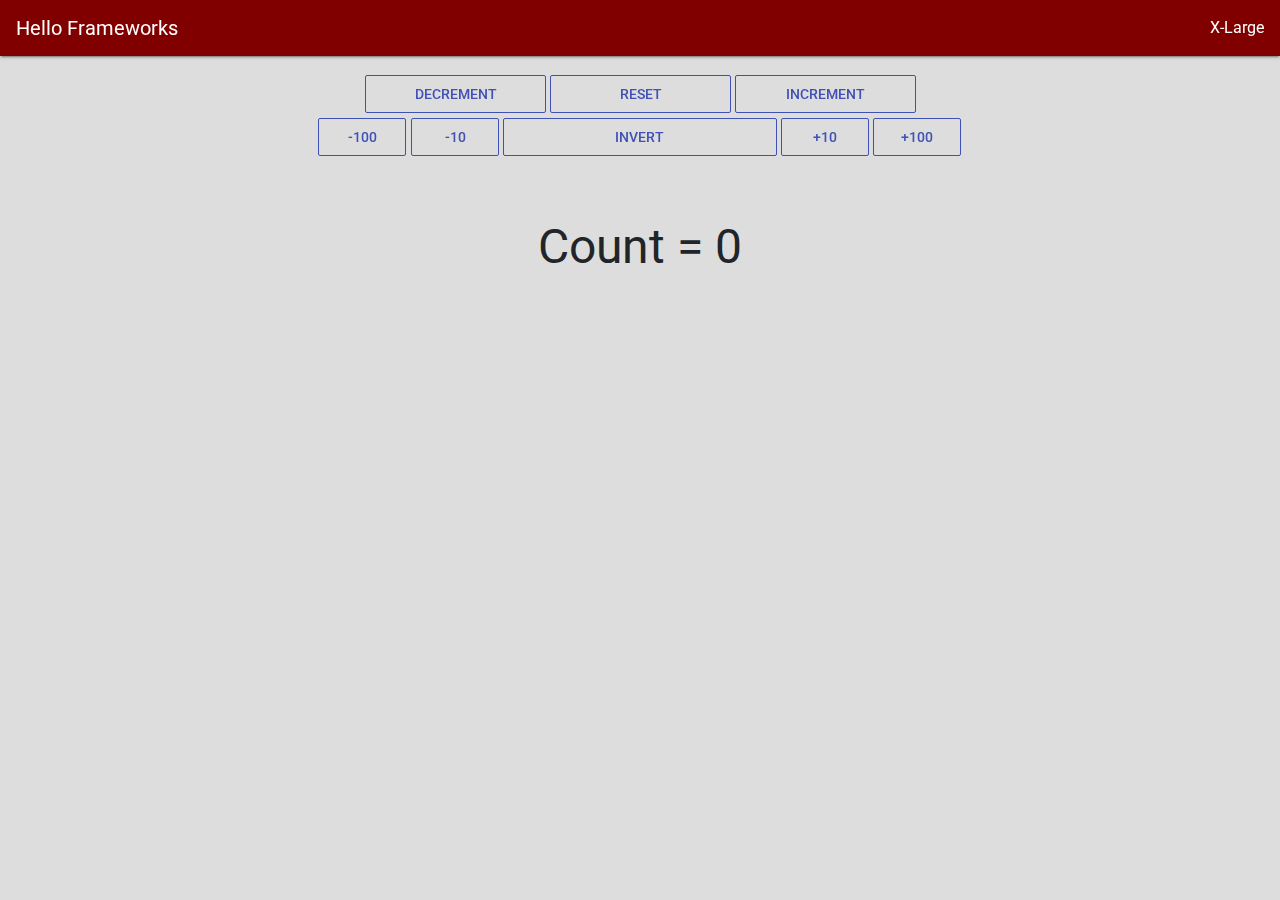
<file: public/index.html>
<!doctype html>
<html lang="en">

<head>
  <meta charset="utf-8">
  <meta name="viewport" content="width=device-width, initial-scale=1, shrink-to-fit=no">
  <link rel="stylesheet" href="https://fonts.googleapis.com/css?family=Roboto:300,400,500,700|Material+Icons">
  <link rel="stylesheet" href="styles/bootstrap-material-design.min.css">
  <link rel="stylesheet" href="styles/main.css">
  <title>Hello Frameworks</title>
</head>

<body>
  <nav class="navbar navbar-dark fixed-top">
    <a class="navbar-brand" href="#">Hello Frameworks</a>
    <div class="d-sm-none">X-Small</div>
    <div class="d-none d-sm-block d-md-none">Small</div>
    <div class="d-none d-md-block d-lg-none">Medium</div>
    <div class="d-none d-lg-block d-xl-none">Large</div>
    <div class="d-none d-xl-block">X-Large</div>

  </nav>
  <div id="mainPage" class="container page-container">
    <div id="counterButtons" class="row no-gutters justify-content-center">
      <div class="col-sm-4 col-md-3 col-lg-2">
        <button type="button" data-amount="-1" class="btn btn-block btn-outline-primary">Decrement</button>
      </div>
      <div class="col-sm-4 col-md-3 col-lg-2">
        <button type="button" data-is-multiplication="true" data-amount="0" class="btn btn-block btn-outline-primary">Reset</button>
      </div>
      <div class="col-sm-4 col-md-3 col-lg-2">
        <button type="button" data-amount="1" class="btn btn-block btn-outline-primary">Increment</button>
      </div>
      <div class="w-100"></div>
      <div class="col-6 col-sm-2 col-lg-1">
        <button type="button" data-amount="-100" class="btn btn-block btn-outline-primary">-100</button>
      </div>
      <div class="col-6 col-sm-2 col-lg-1">
        <button type="button" data-amount="-10" class="btn btn-block btn-outline-primary">-10</button>
      </div>
      <div class="col-sm-4 col-md-3">
        <button type="button" data-is-multiplication="true" data-amount="-1" class="btn btn-block btn-outline-primary">Invert</button>
      </div>
      <div class="col-6 col-sm-2 col-lg-1">
        <button type="button" data-amount="10" class="btn btn-block btn-outline-primary">+10</button>
      </div>
      <div class="col-6 col-sm-2 col-lg-1">
        <button type="button" data-amount="100" class="btn btn-block btn-outline-primary">+100</button>
      </div>
    </div>
    <div id="counterText">Count = 0</div>
  </div>
  <script src="scripts/jquery.min.js"></script>
  <script src="scripts/popper.js"></script>
  <script src="scripts/bootstrap-material-design.js"></script>
  <script>$("body").bootstrapMaterialDesign();</script>
  <script src="scripts/main.js"></script>
</body>

</html>
</file>
<file: public/styles/main.css>
body {
    background: #DDDDDD;
}

.navbar {
    background-color: #800000;
    color: white;
}

.page-container {
    margin-top: 75px;
}

.no-gutters>.col, 
.no-gutters>[class*=col-] {
    padding-right: 2px;
    padding-left: 2px;
}

#counterText {
    font-size: 3em;
    text-align: center;
    margin-top: 50px;
}
</file>
